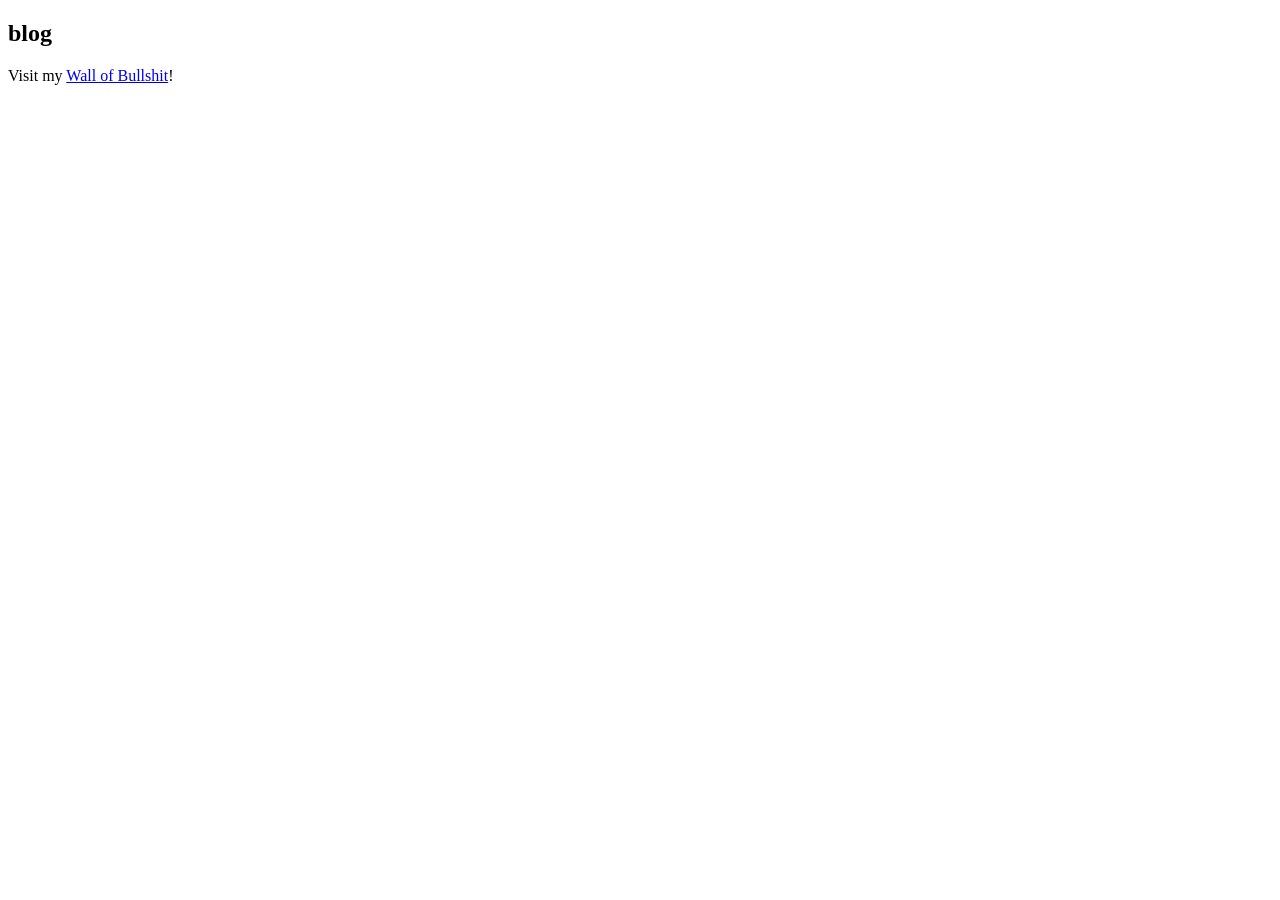
<file: index.html>
<!DOCTYPE html>
<html lang="en">

<head>
  <meta charset="utf-8">
  <title>blog</title>
</head>

<body>
  <section class="section">
    <div class="container">
      
<h1 class="title">
blog
</h1>
<p>Visit my <a href="https://ijusterikk.github.io/blog/">Wall of Bullshit</a>!</p>

    </div>
  </section>
</body>

</html>
</file>
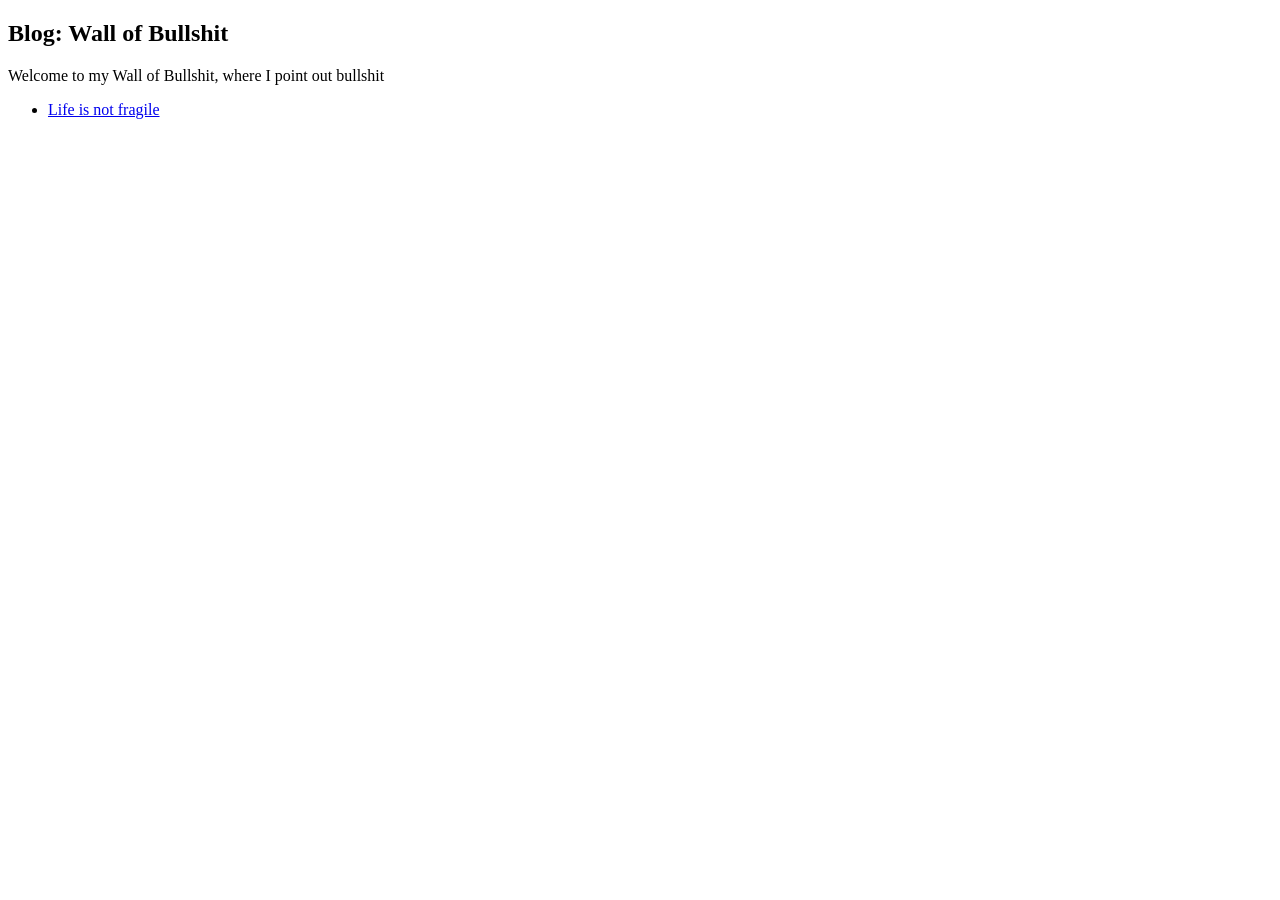
<file: blog/index.html>
<!DOCTYPE html>
<html lang="en">

<head>
  <meta charset="utf-8">
  <title>blog</title>
</head>

<body>
  <section class="section">
    <div class="container">
      
<h1 class="title">
  Blog: Wall of Bullshit
</h1>
Welcome to my Wall of Bullshit, where I point out bullshit
<ul>
  <!-- If you are using pagination, section.pages will be empty. You need to use the paginator object -->  
  
  <li><a href="https://ijusterikk.github.io/blog/first/">Life is not fragile</a></li>
  
</ul>

    </div>
  </section>
</body>

</html>
</file>
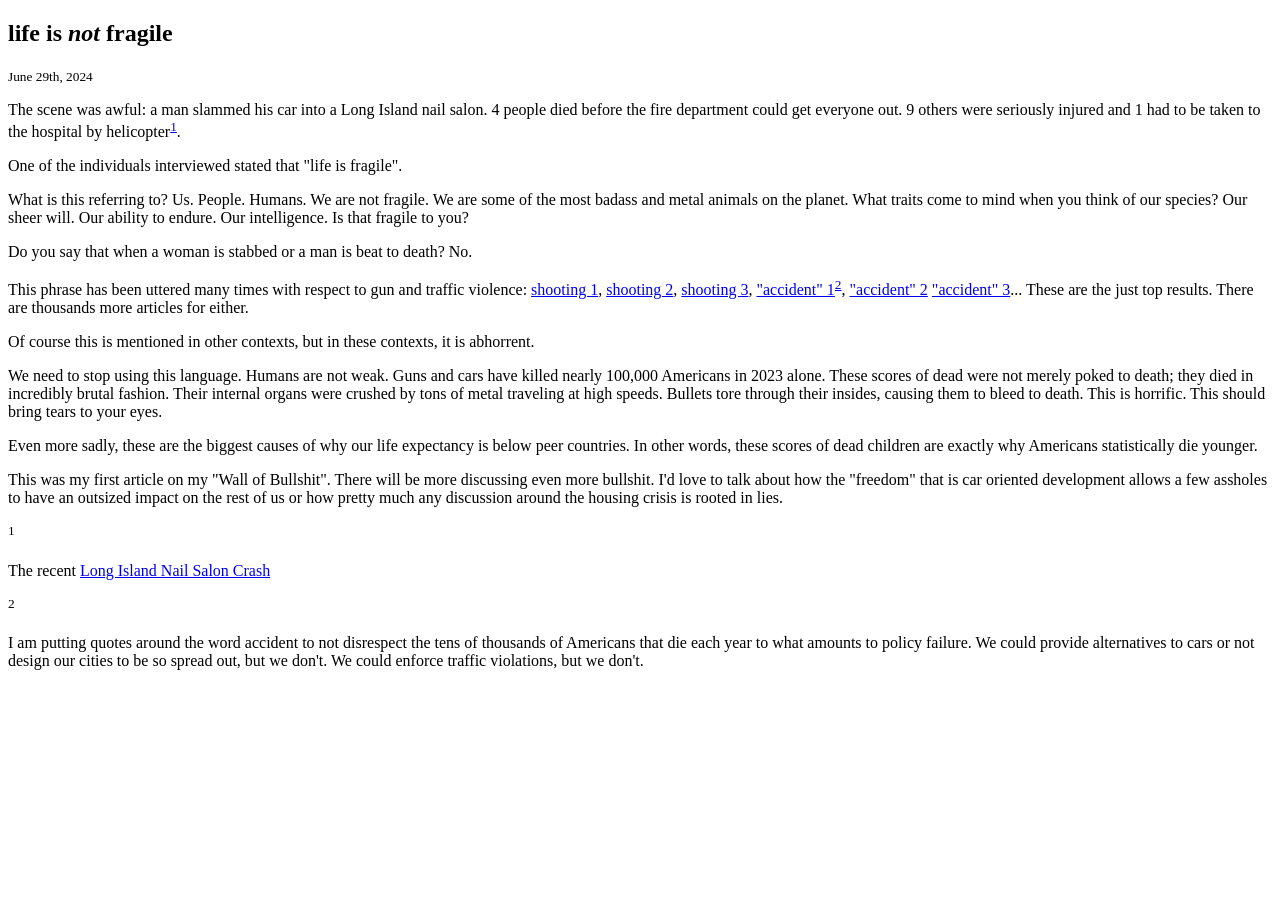
<file: blog/first/index.html>
<!DOCTYPE html>
<html lang="en">

<head>
  <meta charset="utf-8">
  <title>blog</title>
</head>

<body>
  <section class="section">
    <div class="container">
      
<h1 id="life-is-not-fragile">life is <em>not</em> fragile</h1>
<p><small>June 29th, 2024</small></p>
<p>The scene was awful: a man slammed his car into a Long Island nail salon. 4 people died before the fire department could get everyone out. 9 others were seriously injured and 1 had to be taken to the hospital by helicopter<sup class="footnote-reference"><a href="#1">1</a></sup>.</p>
<p>One of the individuals interviewed stated that &quot;life is fragile&quot;. </p>
<p>What is this referring to? Us. People. Humans. We are not fragile. We are some of the most badass and metal animals on the planet. What traits come to mind when you think of our species? Our sheer will. Our ability to endure. Our intelligence. Is that fragile to you?</p>
<p>Do you say that when a woman is stabbed or a man is beat to death? No.</p>
<p>This phrase has been uttered many times with respect to gun and traffic violence: <a href="https://www.newsweek.com/life-fragile-dr-robert-lesslie-killed-sc-shooting-wrote-about-faith-blog-1582344">shooting 1</a>, <a href="https://www.foxla.com/news/brandon-tsay-alhambra-lunar-new-year-festival">shooting 2</a>, <a href="https://www.wtvr.com/2012/07/20/obama-after-shooting-tells-supporters-life-is-fragile">shooting 3</a>, <a href="https://www.nbcmiami.com/news/local/fort-lauderdale-deadly-scooter-crash/3244618/">&quot;accident&quot; 1</a><sup class="footnote-reference"><a href="#2">2</a></sup>, <a href="https://www.kwqc.com/2024/03/30/tampico-prophetstown-community-gathers-after-fatal-crash-that-killed-3-students/">&quot;accident&quot; 2</a> <a href="https://www.wzzm13.com/article/news/local/life-is-fragile-man-returns-crash-victims-hat-to-family-hours-after-his-death/69-e1f33933-fe9b-494a-bc7a-e3c5e6a05a16">&quot;accident&quot; 3</a>... These are the just top results. There are thousands more articles for either.</p>
<p>Of course this is mentioned in other contexts, but in these contexts, it is abhorrent.</p>
<p>We need to stop using this language. Humans are not weak. Guns and cars have killed nearly 100,000 Americans in 2023 alone. These scores of dead were not merely poked to death; they died in incredibly brutal fashion. Their internal organs were crushed by tons of metal traveling at high speeds. Bullets tore through their insides, causing them to bleed to death. This is horrific. This should bring tears to your eyes. </p>
<p>Even more sadly, these are the biggest causes of why our life expectancy is below peer countries. In other words, these scores of dead children are exactly why Americans statistically die younger.</p>
<p>This was my first article on my &quot;Wall of Bullshit&quot;. There will be more discussing even more bullshit. I'd love to talk about how the &quot;freedom&quot; that is car oriented development allows a few assholes to have an outsized impact on the rest of us or how pretty much any discussion around the housing crisis is rooted in lies.</p>
<div class="footnote-definition" id="1"><sup class="footnote-definition-label">1</sup>
<p>The recent  <a href="https://www.newsday.com/long-island/suffolk/deer-park-nail-salon-crash-v74u6ikb">Long Island Nail Salon Crash</a></p>
</div>
<div class="footnote-definition" id="2"><sup class="footnote-definition-label">2</sup>
<p>I am putting quotes around the word accident to not disrespect the tens of thousands of Americans that die each year to what amounts to policy failure. We could provide alternatives to cars or not design our cities to be so spread out, but we don't. We could enforce traffic violations, but we don't.</p>
</div>


    </div>
  </section>
</body>

</html>
</file>
